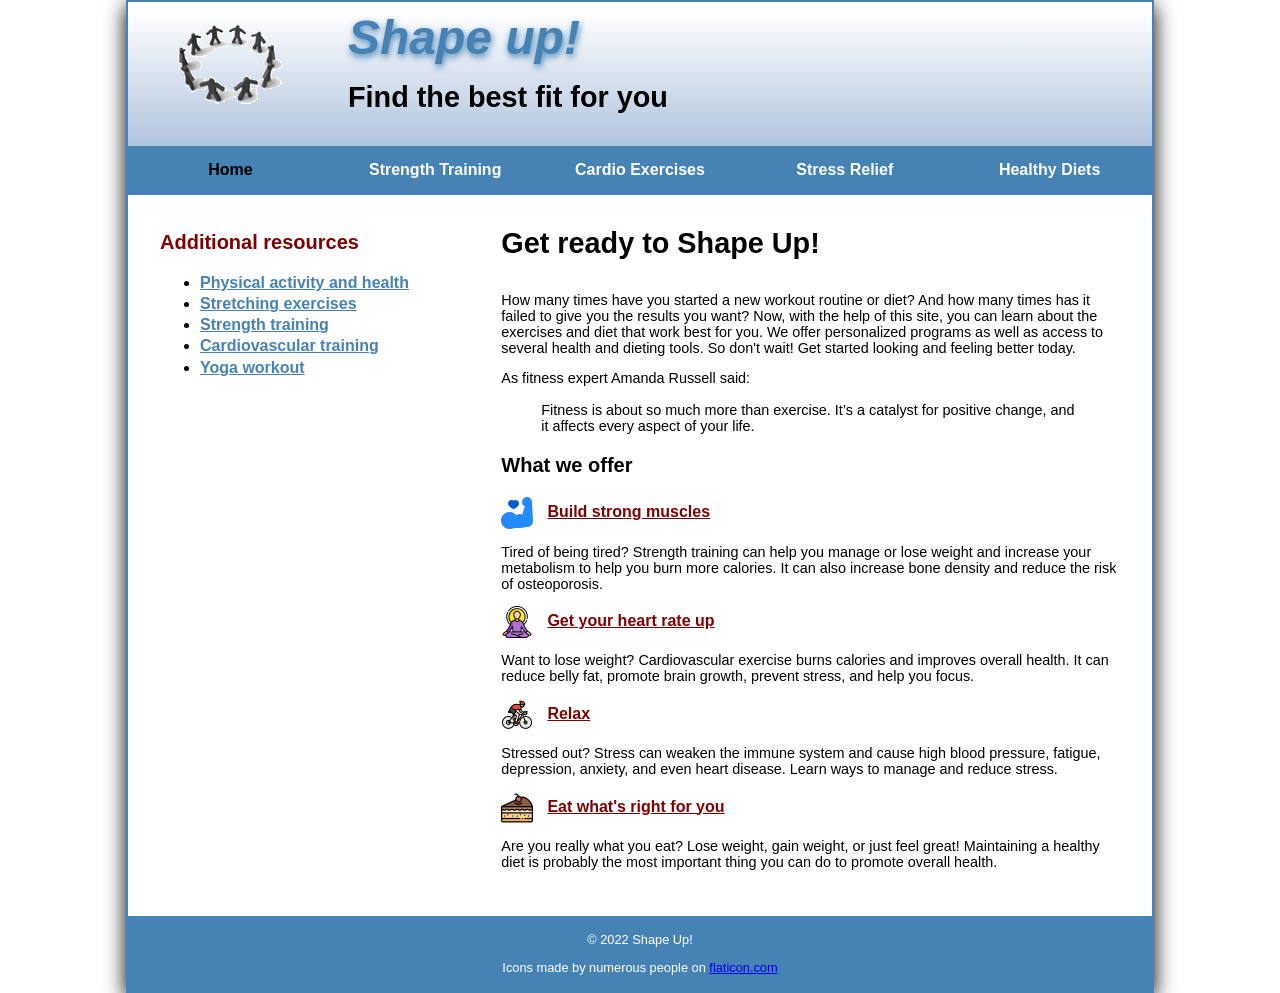
<file: index.html>
<!DOCTYPE html>

<html lang="en">
<head>
	<meta charset="utf-8" />
  <meta name="viewport" content="width=device-width, initial-scale=1">
	<title></title>
  <link href="images/favicon.ico" rel="icon" type="image/x-icon">
  <link href="styles/main_rwd.css" rel="stylesheet">
</head>

<body>
  <div class="hero">
    <img alt="shape up logo" src="images/shape_up_logo.webp">
    <div>
      <h1>Shape up!</h1>
      <h2>Find the best fit for you</h2>
    </div>
  </div>
  <div class="nav">
    <ul>
      <li><a class="active" href="index.html">Home</a></li>
      <li><a href="strength/index.html">Strength Training</a></li>
      <li><a href="cardio/index.html">Cardio Exercises</a></li>
      <li>
        <a href="stress/index.html">Stress Relief</a>
        <ul>
          <li><a href="stress/index.html">What is Stress?</a></li>
          <li><a href="stress/tips.html">5 Helpful Tips</a></li>
          <li><a href="stress/meditate.html">Meditation</a></li>
          <li><a href="stress/vipassana.html">Vipassana</a></li>
        </ul>
      </li>
      <li>
        <a href="diet/index.html">Healthy Diets</a>
        <ul>
          <li><a href="diet/index.html">Why a Healthy Diet?</a></li>
          <li><a href="diet/meals.html">Plan Your Meals</a></li>
          <li><a href="diet/calories.html">Count Your Calories</a></li>
          <li><a href="diet/bmi.html">Calculate Your BMI</a></li>
        </ul>
      </li>
    </ul>
  </div>
  <div class="grid-container">
    <main>
      <div class="main_content">
        <h2>Get ready to Shape Up!</h2>
        <p>
          How many times have you started a new workout routine or diet? And how many times has it failed to give you the results you want? Now, with the help of this site, you can learn about the exercises and diet that work best for you. We offer personalized programs as well as access to several health and dieting tools. So don't wait! Get started looking and feeling better today.
        </p>
        <p>As fitness expert Amanda Russell said:</p>
        <blockquote>
          <p>Fitness is about so much more than exercise. It’s a catalyst for positive change, and it affects every aspect of your life.</p>
        </blockquote>
        <h3>What we offer</h3>
        <div class="icon-row-span">
          <img src="images/strong.png" alt="Muscle icon">
          <a href="strength/index.html">Build strong muscles</a>
        </div>
        <p>
          Tired of being tired? Strength training can help you manage or lose weight and increase your metabolism to help you burn more calories. It can also increase bone density and reduce the risk of osteoporosis.
        </p>
        <div class="icon-row-span">
          <img src="images/meditation.png" alt="Meditation icon">
          <a href="cardio/index.html">Get your heart rate up</a>
        </div>
        <p>Want to lose weight? Cardiovascular exercise burns calories and improves overall health. It can reduce belly fat, promote brain growth, prevent stress, and help you focus.</p>
        <div class="icon-row-span">
          <img src="images/cycling.png" alt="Cycling icon">
          <a href="stress/index.html">Relax</a>
        </div>
        <p>Stressed out? Stress can weaken the immune system and cause high blood pressure, fatigue, depression, anxiety, and even heart disease. Learn ways to manage and reduce stress.</p>
        <div class="icon-row-span">
          <img src="images/cake.png" alt="Cake icon">
          <a href="diet/index.html">Eat what's right for you</a>
        </div>
        <p>Are you really what you eat? Lose weight, gain weight, or just feel great! Maintaining a healthy diet is probably the most important thing you can do to promote overall health.</p>
      </div>
    </main>
    <aside>
      <h3>Additional resources</h3>
      <ul>
        <li><a href="#">Physical activity and health</a></li>
        <li><a href="#">Stretching exercises</a></li>
        <li><a href="#">Strength training</a></li>
        <li><a href="#">Cardiovascular training</a></li>
        <li><a href="#">Yoga workout</a></li>
      </ul>
    </aside>
    <footer>
      <p>&copy; 2022 Shape Up!</p>
      <p>Icons made by numerous people on <a href="https://flaticon.com">flaticon.com</a></p>
    </footer>
  </div>
</body>
</html>
</file>
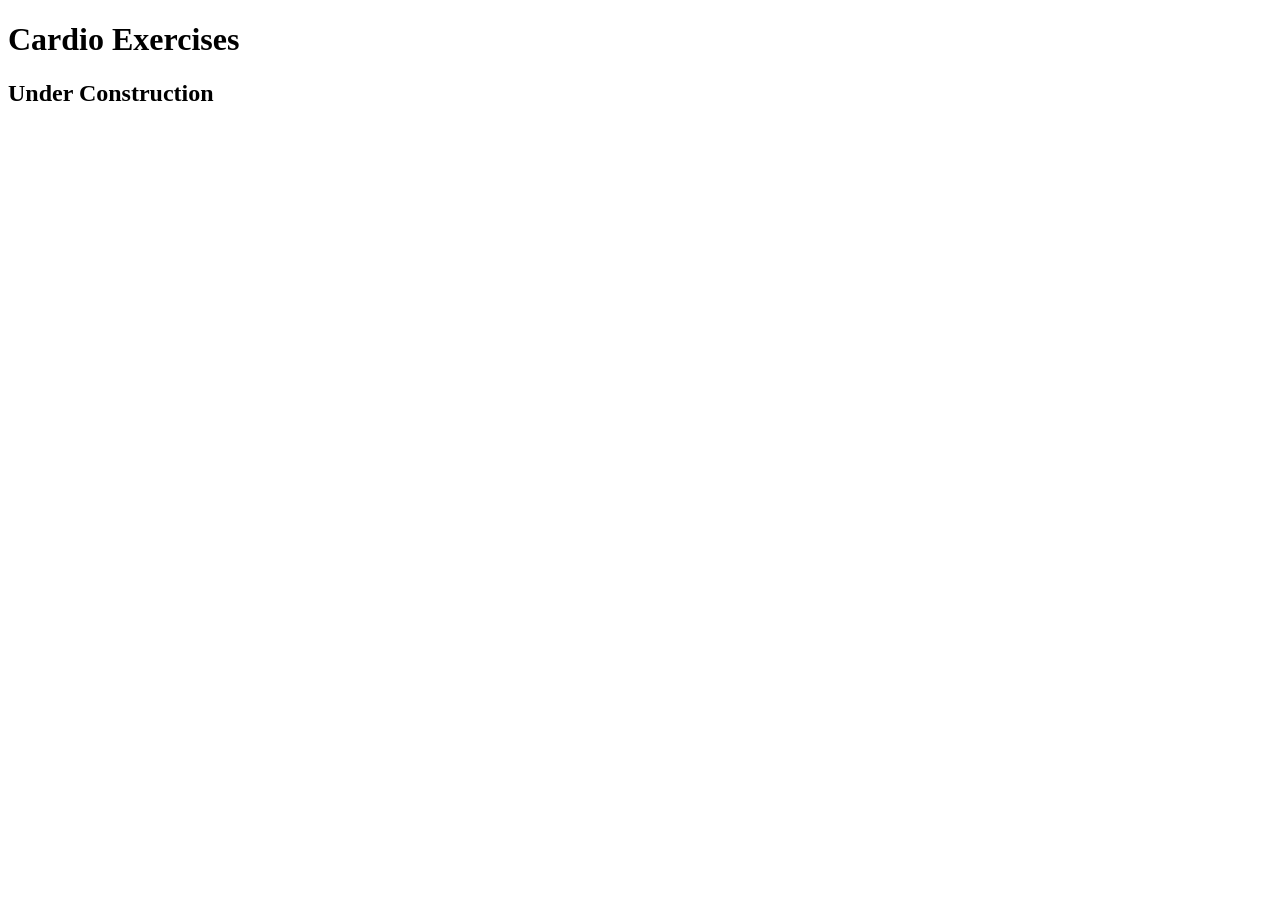
<file: cardio/index.html>
<!DOCTYPE html>

<html lang="en">
<head>
	<meta charset="utf-8">
	<title>Shape Up! | Cardio Exercises</title>
</head>

<body>
	<main>
	    <h1>Cardio Exercises</h1>
		<h2>Under Construction</h2>
	</main>
</body>
</html>
</file>
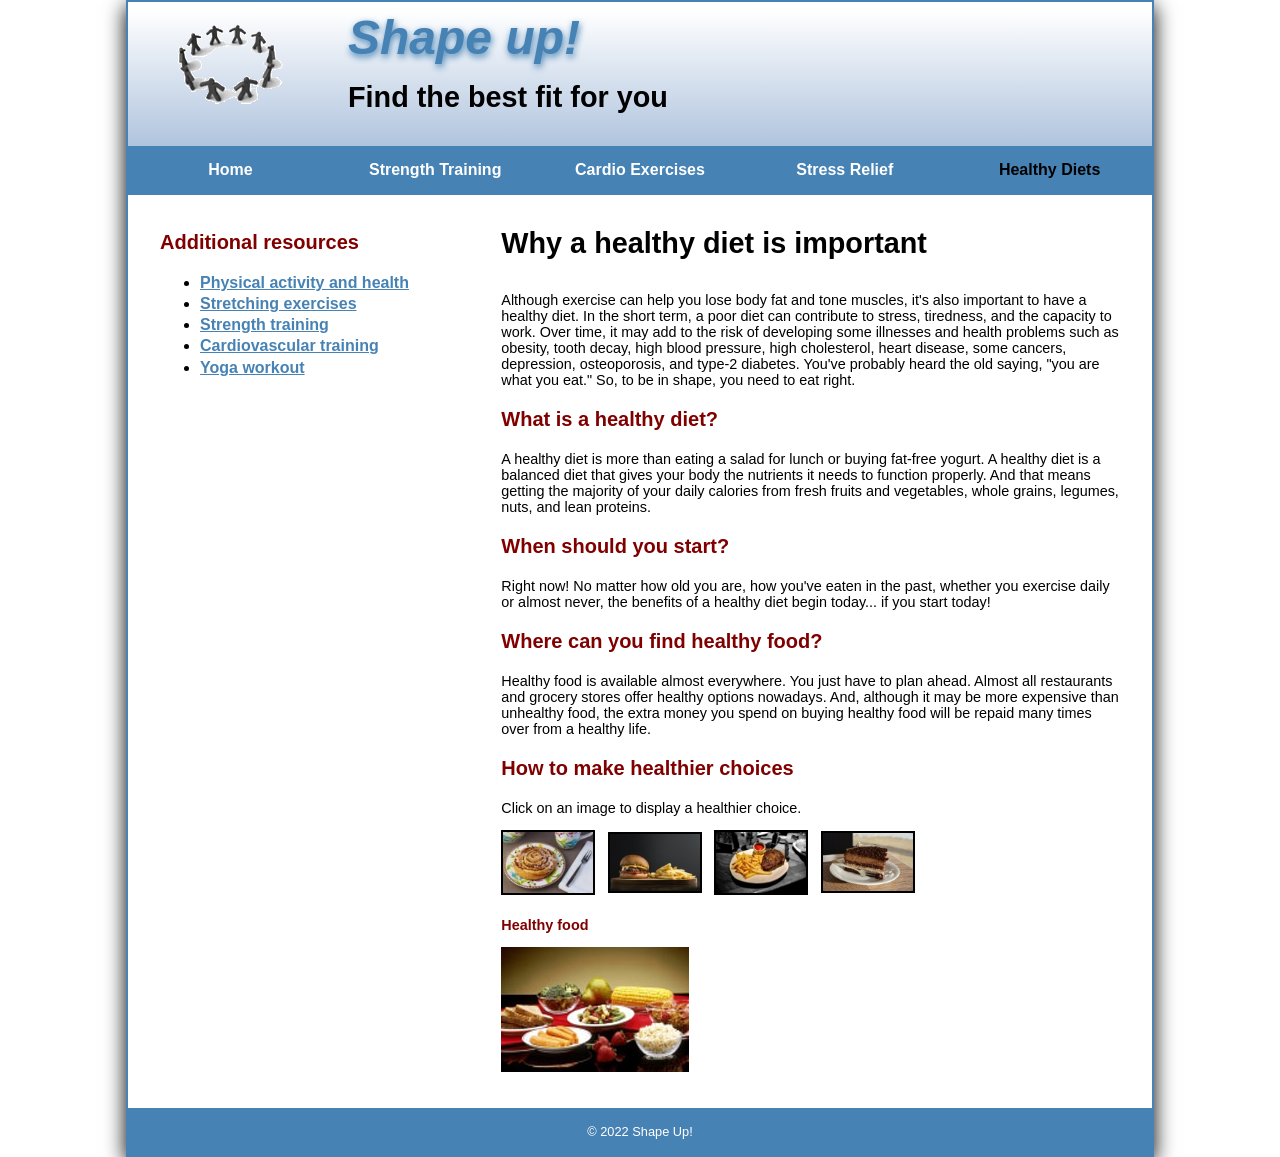
<file: diet/index.html>
<!DOCTYPE html>

<html lang="en">
<head>
	<meta charset="utf-8">
  <meta name="viewport" content="width=device-width, initial-scale=1">
  <link href="../images/favicon.ico" rel="icon" type="image/x-icon">
  <link href="../styles/diet.css" rel="stylesheet">
  <script src="../js/image_swap.js" defer></script>
  <title>Shape Up! | Healthy Diet</title>
</head>

<body>
  <div class="hero">
    <img alt="shape up logo" src="../images/shape_up_logo.webp">
    <div>
      <h1>Shape up!</h1>
      <h2>Find the best fit for you</h2>
    </div>
  </div>
  <div class="nav">
    <ul>
      <li><a href="../index.html">Home</a></li>
      <li><a href="../strength/index.html">Strength Training</a></li>
      <li><a href="../cardio/index.html">Cardio Exercises</a></li>
      <li>
        <a href="../stress/index.html">Stress Relief</a>
        <ul>
          <li><a href="../stress/index.html">What is Stress?</a></li>
          <li><a href="../stress/tips.html">5 Helpful Tips</a></li>
          <li><a href="../stress/meditate.html">Meditation</a></li>
          <li><a href="../stress/vipassana.html">Vipassana</a></li>
        </ul>
      </li>
      <li>
        <a class="active" href="index.html">Healthy Diets</a>
        <ul>
          <li><a class="active" href="index.html">Why a Healthy Diet?</a></li>
          <li><a href="meals.html">Plan Your Meals</a></li>
          <li><a href="calories.html">Count Your Calories</a></li>
          <li><a href="bmi.html">Calculate Your BMI</a></li>
        </ul>
      </li>
    </ul>
  </div>
  <div class="grid-container">
    <main>
      <div class="main_content">
        <h2>Why a healthy diet is important</h2>
        <p>
          Although exercise can help you lose body fat and tone muscles, it's also important to have a healthy diet. In the short term, a poor diet can contribute to stress, tiredness, and the capacity to work. Over time, it may add to the risk of developing some illnesses and health problems such as obesity, tooth decay, high blood pressure, high cholesterol, heart disease, some cancers, depression, osteoporosis, and type-2 diabetes. You've probably heard the old saying, "you are what you eat." So, to be in shape, you need to eat right.
        </p>
        <h3 class="maroon">What is a healthy diet?</h3>
        <p>
          A healthy diet is more than eating a salad for lunch or buying fat-free yogurt. A healthy diet is a balanced diet that gives your body the nutrients it needs to function properly. And that means getting the majority of your daily calories from fresh fruits and vegetables, whole grains, legumes, nuts, and lean proteins.
        </p>
        <h3 class="maroon">When should you start?</h3>
        <p>
          Right now! No matter how old you are, how you've eaten in the past, whether you exercise daily or almost never, the benefits of a healthy diet begin today... if you start today!
        </p>
        <h3 class="maroon">Where can you find healthy food?</h3>
        <p>
          Healthy food is available almost everywhere. You just have to plan ahead. Almost all restaurants and grocery stores offer healthy options nowadays. And, although it may be more expensive than unhealthy food, the extra money you spend on buying healthy food will be repaid many times over from a healthy life.
        </p>
        <h3 class="maroon">How to make healthier choices</h3>
        <p>Click on an image to display a healthier choice.</p>
        <div id="image_list">
          <a id="image0" href="../images/food/breakfast_good.jpg" title="A healthy breakfast"><img src="../images/food/breakfast_bad.jpg" alt="Breakfast to avoid"></a>
          <a id="image1" href="../images/food/lunch_good.jpg" title="A healthy lunch"><img src="../images/food/lunch_bad.jpg" alt="Lunch to avoid"></a>
          <a id="image2" href="../images/food/dinner_good.jpg" title="A healthy dinner"><img src="../images/food/dinner_bad.jpg" alt="Dinner to avoid"></a>
          <a id="image3" href="../images/food/desert_good.jpg" title="A healthy desert"><img src="../images/food/desert_bad.jpg" alt="Desert to avoid"></a>
        </div>
        <p id="caption">Healthy food</p>
        <img id="image_main" src="../images/food/healthy_food.jpg" alt="Healthy food">
      </div>
    </main>
    <aside>
      <h3>Additional resources</h3>
      <ul>
        <li><a href="#">Physical activity and health</a></li>
        <li><a href="#">Stretching exercises</a></li>
        <li><a href="#">Strength training</a></li>
        <li><a href="#">Cardiovascular training</a></li>
        <li><a href="#">Yoga workout</a></li>
      </ul>
    </aside>
    <footer>
      <p>&copy; 2022 Shape Up!</p>
    </footer>
  </div>
</body>
</html>
</file>
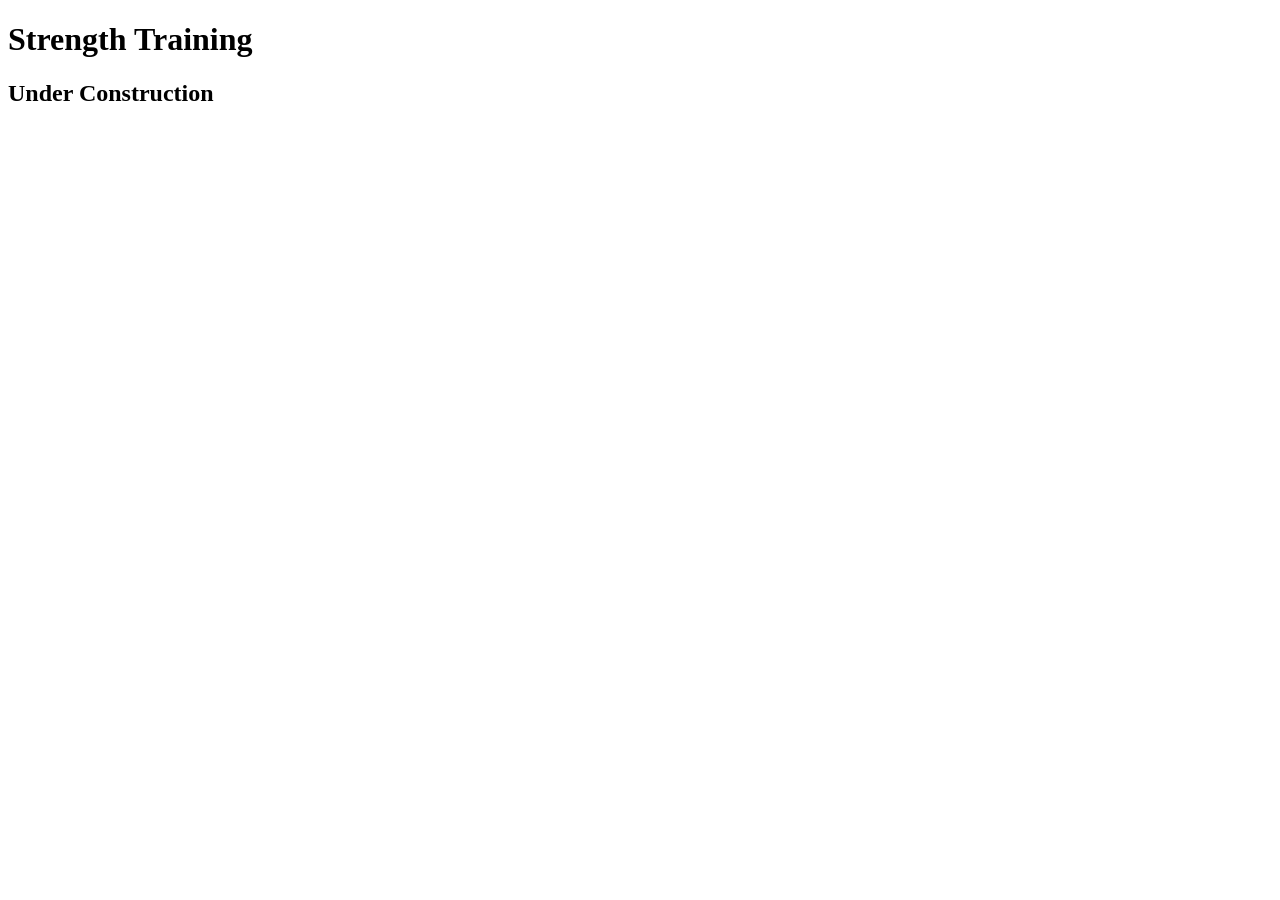
<file: strength/index.html>
<!DOCTYPE html>

<html lang="en">
<head>
	<meta charset="utf-8">
	<title>Shape Up! | Strength Training</title>
</head>

<body>
	<main>
	    <h1>Strength Training</h1>
		<h2>Under Construction</h2>
	</main>
</body>
</html>
</file>
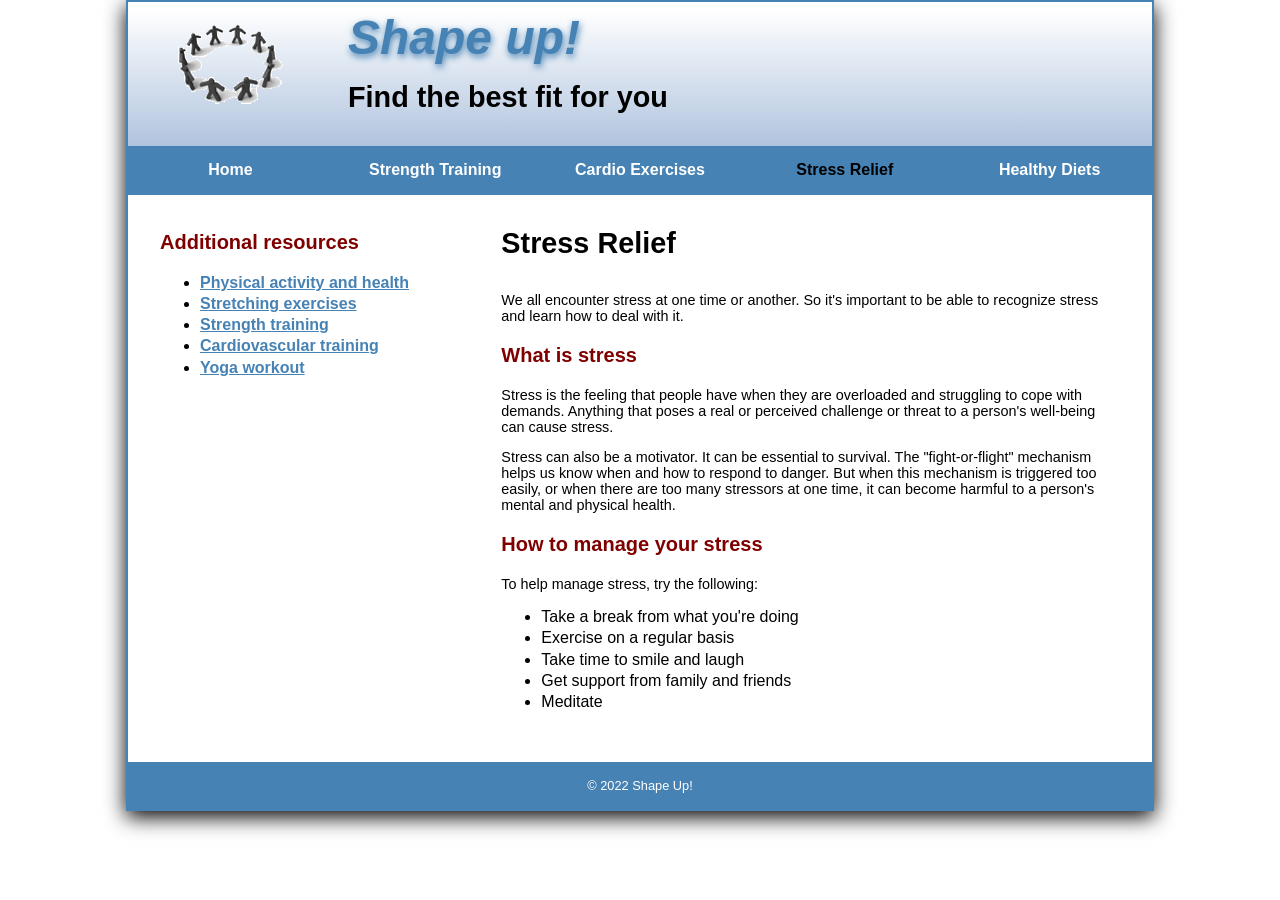
<file: stress/index.html>
<!DOCTYPE html>

<html lang="en">
<head>
	<meta charset="utf-8">
  <meta name="viewport" content="width=device-width, initial-scale=1">
  <link href="../images/favicon.ico" rel="icon" type="image/x-icon">
  <link href="../styles/stress.css" rel="stylesheet">
  <title>Shape Up! | Stress</title>
</head>

<body>
  <div class="hero">
    <img alt="shape up logo" src="../images/shape_up_logo.webp">
    <div>
      <h1>Shape up!</h1>
      <h2>Find the best fit for you</h2>
    </div>
  </div>
  <div class="nav">
    <ul>
      <li><a href="../index.html">Home</a></li>
      <li><a href="../strength/index.html">Strength Training</a></li>
      <li><a href="../cardio/index.html">Cardio Exercises</a></li>
      <li>
        <a class="active" href="index.html">Stress Relief</a>
        <ul>
          <li><a class="active" href="index.html">What is Stress?</a></li>
          <li><a href="tips.html">5 Helpful Tips</a></li>
          <li><a href="meditate.html">Meditation</a></li>
          <li><a href="vipassana.html">Vipassana</a></li>
        </ul>
      </li>
      <li>
        <a href="../diet/index.html">Healthy Diets</a>
        <ul>
          <li><a href="../diet/index.html">Why a Healthy Diet?</a></li>
          <li><a href="../diet/meals.html">Plan Your Meals</a></li>
          <li><a href="../diet/calories.html">Count Your Calories</a></li>
          <li><a href="../diet/bmi.html">Calculate Your BMI</a></li>
        </ul>
      </li>
    </ul>
  </div>
  <div class="grid-container">
    <main>
      <div class="main_content">
        <h2>Stress Relief</h2>
        <p>
          We all encounter stress at one time or another. So it's important to be able to recognize stress and learn how to deal with it.
        </p>
        <h3 class="maroon">What is stress</h3>
        <p>
          Stress is the feeling that people have when they are overloaded and struggling to cope with demands. Anything that poses a real or perceived challenge or threat to a person's well-being can cause stress.
        </p>
        <p>
          Stress can also be a motivator. It can be essential to survival. The &quot;fight-or-flight&quot; mechanism helps us know when and how to respond to danger. But when this mechanism is triggered too easily, or when there are too many stressors at one time, it can become harmful to a person's mental and physical health.
        </p>
        <h3 class="maroon">How to manage your stress</h3>
        <p>To help manage stress, try the following:</p>
        <ul>
          <li>Take a break from what you're doing</li>
          <li>Exercise on a regular basis</li>
          <li>Take time to smile and laugh</li>
          <li>Get support from family and friends</li>
          <li>Meditate</li>
        </ul>
      </div>
    </main>
    <aside>
      <h3>Additional resources</h3>
      <ul>
        <li><a href="#">Physical activity and health</a></li>
        <li><a href="#">Stretching exercises</a></li>
        <li><a href="#">Strength training</a></li>
        <li><a href="#">Cardiovascular training</a></li>
        <li><a href="#">Yoga workout</a></li>
      </ul>
    </aside>
    <footer>
      <p>&copy; 2022 Shape Up!</p>
    </footer>
  </div>
</body>
</html>
</file>
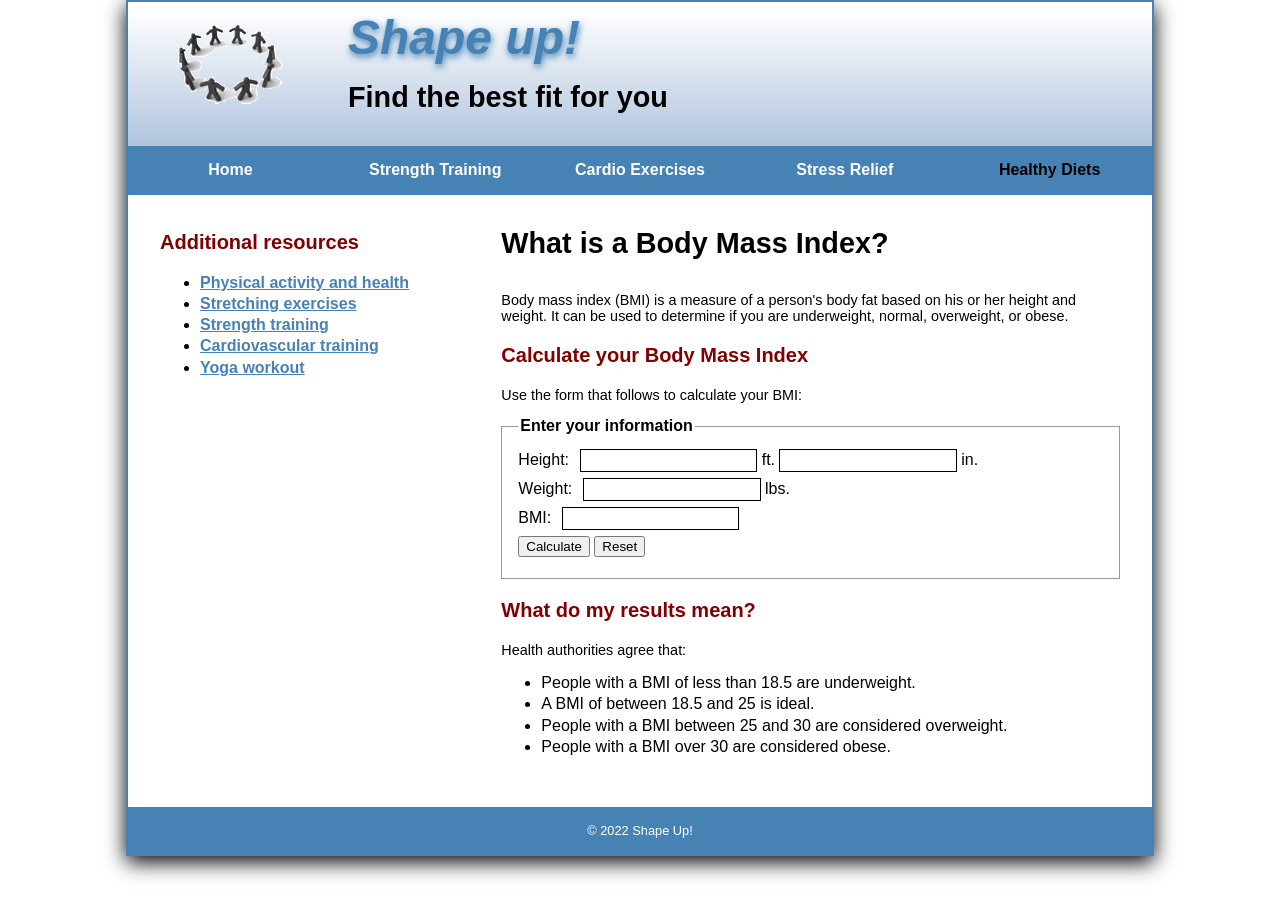
<file: diet/bmi.html>
<!DOCTYPE html>

<html lang="en">
<head>
	<meta charset="utf-8">
  <meta name="viewport" content="width=device-width, initial-scale=1">
  <link href="../images/favicon.ico" rel="icon" type="image/x-icon">
  <link href="../styles/diet.css" rel="stylesheet">
  <script src="../js/bmi.js" defer></script>
  <title>Shape Up! | BMI</title>
</head>

<body>
  <div class="hero">
    <img alt="shape up logo" src="../images/shape_up_logo.webp">
    <div>
      <h1>Shape up!</h1>
      <h2>Find the best fit for you</h2>
    </div>
  </div>
  <div class="nav">
    <ul>
      <li><a href="../index.html">Home</a></li>
      <li><a href="../strength/index.html">Strength Training</a></li>
      <li><a href="../cardio/index.html">Cardio Exercises</a></li>
      <li>
        <a href="../stress/index.html">Stress Relief</a>
        <ul>
          <li><a href="../stress/index.html">What is Stress?</a></li>
          <li><a href="../stress/tips.html">5 Helpful Tips</a></li>
          <li><a href="../stress/meditate.html">Meditation</a></li>
          <li><a href="../stress/vipassana.html">Vipassana</a></li>
        </ul>
      </li>
      <li>
        <a class="active" href="index.html">Healthy Diets</a>
        <ul>
          <li><a href="index.html">Why a Healthy Diet?</a></li>
          <li><a href="meals.html">Plan Your Meals</a></li>
          <li><a href="calories.html">Count Your Calories</a></li>
          <li><a class="active" href="bmi.html">Calculate Your BMI</a></li>
        </ul>
      </li>
    </ul>
  </div>
  <div class="grid-container">
    <main>
      <div class="main_content">
        <h2>What is a Body Mass Index?</h2>
        <p>
          Body mass index (BMI) is a measure of a person's body fat based on his or her height and weight. It can be used to determine if you are underweight, normal, overweight, or obese.
        </p>
        <h3 class="maroon">Calculate your Body Mass Index</h3>
        <p>Use the form that follows to calculate your BMI:</p>
        <form>
          <fieldset>
            <legend>Enter your information</legend>
            <div>
              <label for="feet">Height:</label>
              <input type="text" id="feet" name="feet"> ft.
              <input type="text" id="inch" name="inch"> in.
            </div>
            <div>
              <label for="weight">Weight:</label>
              <input type="text" id="weight" name="weight"> lbs.
            </div>
            <div>
              <label for="bmi_result">BMI:</label>
              <input type="text" id="bmi_result" name="bmi_result" readonly>
            </div>
            <div>
              <input type="button" id="calculate" value="Calculate">
              <input type="reset" value="Reset">
            </div>
          </fieldset>
        </form>
        <h3 class="maroon">What do my results mean?</h3>
        <p>Health authorities agree that:</p>
        <ul>
          <li>People with a BMI of less than 18.5 are underweight.</li>
          <li>A BMI of between 18.5 and 25 is ideal.</li>
          <li>People with a BMI between 25 and 30 are considered overweight.</li>
          <li>People with a BMI over 30 are considered obese.</li>
        </ul>
      </div>
    </main>
    <aside>
      <h3>Additional resources</h3>
      <ul>
        <li><a href="#">Physical activity and health</a></li>
        <li><a href="#">Stretching exercises</a></li>
        <li><a href="#">Strength training</a></li>
        <li><a href="#">Cardiovascular training</a></li>
        <li><a href="#">Yoga workout</a></li>
      </ul>
    </aside>
    <footer>
      <p>&copy; 2022 Shape Up!</p>
    </footer>
  </div>
</body>
</html>
</file>
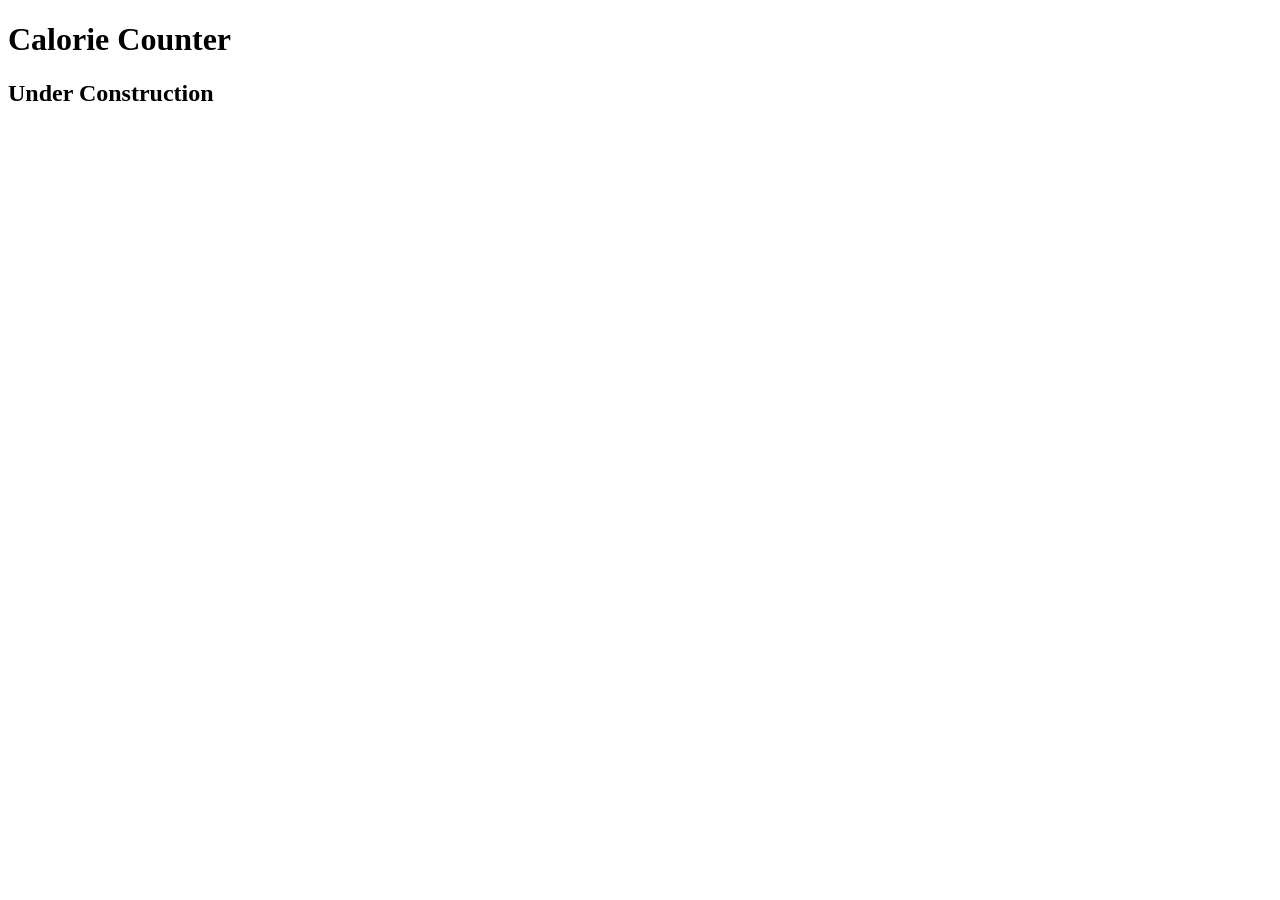
<file: diet/calories.html>
<!DOCTYPE html>

<html lang="en">
<head>
	<meta charset="utf-8">
	<title>Shape Up! | Calorie Counter</title>
</head>

<body>
	<main>
	    <h1>Calorie Counter</h1>
		<h2>Under Construction</h2>	      
    </main>
</body>
</html>
</file>
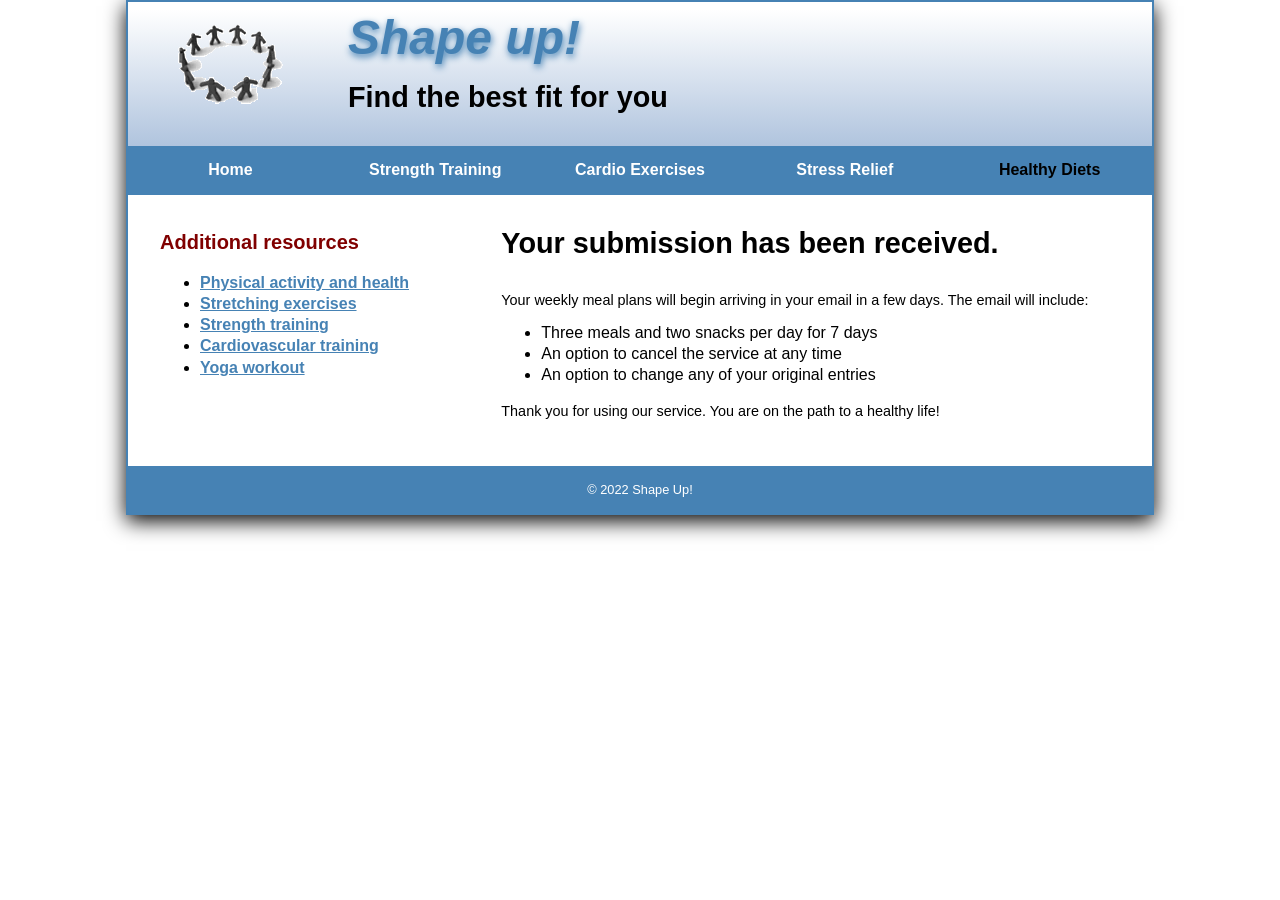
<file: diet/meal_request.html>
<!DOCTYPE html>

<html lang="en">
<head>
	<meta charset="utf-8">
  <meta name="viewport" content="width=device-width, initial-scale=1">
  <link href="../images/favicon.ico" rel="icon" type="image/x-icon">
  <link href="../styles/diet.css" rel="stylesheet">
  <title>Shape Up! | Healthy Diet</title>
</head>

<body>
  <div class="hero">
    <img alt="shape up logo" src="../images/shape_up_logo.webp">
    <div>
      <h1>Shape up!</h1>
      <h2>Find the best fit for you</h2>
    </div>
  </div>
  <div class="nav">
    <ul>
      <li><a href="../index.html">Home</a></li>
      <li><a href="../strength/index.html">Strength Training</a></li>
      <li><a href="../cardio/index.html">Cardio Exercises</a></li>
      <li>
        <a href="../stress/index.html">Stress Relief</a>
        <ul>
          <li><a href="../stress/index.html">What is Stress?</a></li>
          <li><a href="../stress/tips.html">5 Helpful Tips</a></li>
          <li><a href="../stress/meditate.html">Meditation</a></li>
          <li><a href="../stress/vipassana.html">Vipassana</a></li>
        </ul>
      </li>
      <li>
        <a class="active" href="index.html">Healthy Diets</a>
        <ul>
          <li><a href="index.html">Why a Healthy Diet?</a></li>
          <li><a href="meals.html">Plan Your Meals</a></li>
          <li><a href="calories.html">Count Your Calories</a></li>
          <li><a href="bmi.html">Calculate Your BMI</a></li>
        </ul>
      </li>
    </ul>
  </div>
  <div class="grid-container">
    <main>
      <div class="main_content">
        <h2>Your submission has been received.</h2>
        <p>
          Your weekly meal plans will begin arriving in your email in a few days. The email will include:
        </p>
        <ul>
          <li>Three meals and two snacks per day for 7 days</li>
          <li>An option to cancel the service at any time</li>
          <li>An option to change any of your original entries</li>
        </ul>
        <p>Thank you for using our service. You are on the path to a healthy life!</p>
      </div>
    </main>
    <aside>
      <h3>Additional resources</h3>
      <ul>
        <li><a href="#">Physical activity and health</a></li>
        <li><a href="#">Stretching exercises</a></li>
        <li><a href="#">Strength training</a></li>
        <li><a href="#">Cardiovascular training</a></li>
        <li><a href="#">Yoga workout</a></li>
      </ul>
    </aside>
    <footer>
      <p>&copy; 2022 Shape Up!</p>
    </footer>
  </div>
</body>
</html>
</file>
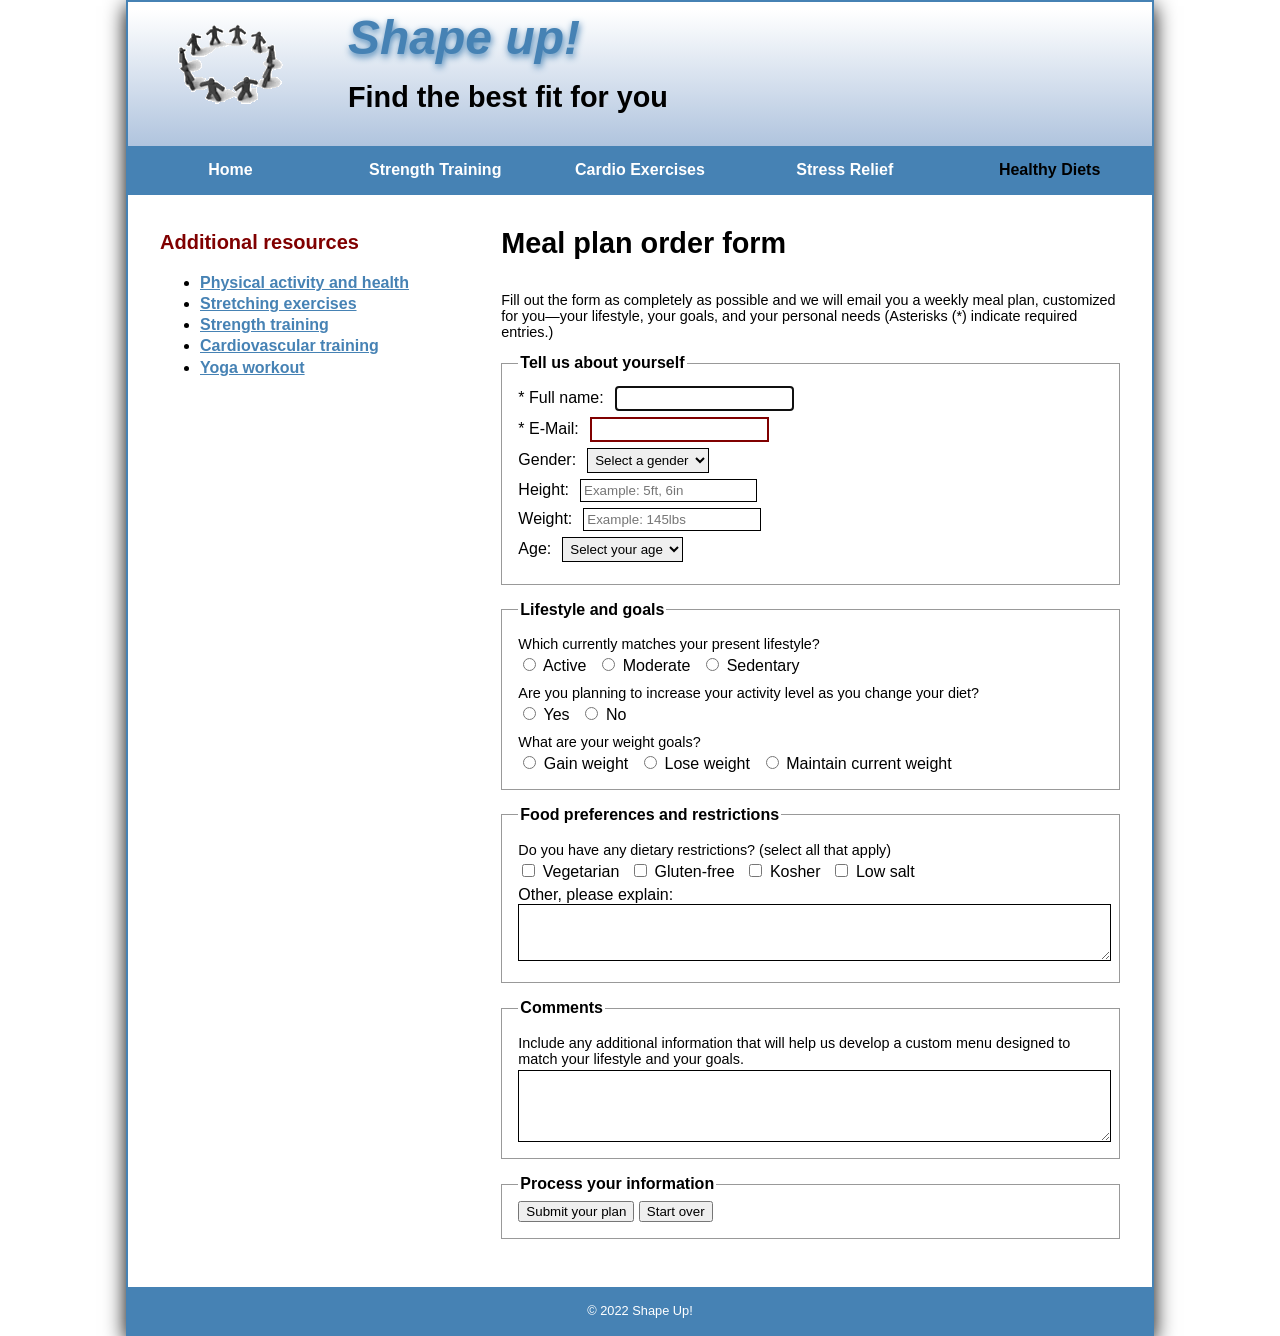
<file: diet/meals.html>
<!DOCTYPE html>

<html lang="en">
<head>
	<meta charset="utf-8">
  <meta name="viewport" content="width=device-width, initial-scale=1">
  <link href="../images/favicon.ico" rel="icon" type="image/x-icon">
  <link href="../styles/diet.css" rel="stylesheet">
  <title>Shape Up! | Meal Plan</title>
</head>

<body>
  <div class="hero">
    <img alt="shape up logo" src="../images/shape_up_logo.webp">
    <div>
      <h1>Shape up!</h1>
      <h2>Find the best fit for you</h2>
    </div>
  </div>
  <div class="nav">
    <ul>
      <li><a href="../index.html">Home</a></li>
      <li><a href="../strength/index.html">Strength Training</a></li>
      <li><a href="../cardio/index.html">Cardio Exercises</a></li>
      <li>
        <a href="../stress/index.html">Stress Relief</a>
        <ul>
          <li><a href="../stress/index.html">What is Stress?</a></li>
          <li><a href="../stress/tips.html">5 Helpful Tips</a></li>
          <li><a href="../stress/meditate.html">Meditation</a></li>
          <li><a href="../stress/vipassana.html">Vipassana</a></li>
        </ul>
      </li>
      <li>
        <a class="active" href="index.html">Healthy Diets</a>
        <ul>
          <li><a href="index.html">Why a Healthy Diet?</a></li>
          <li><a class="active" href="meals.html">Plan Your Meals</a></li>
          <li><a href="calories.html">Count Your Calories</a></li>
          <li><a href="bmi.html">Calculate Your BMI</a></li>
        </ul>
      </li>
    </ul>
  </div>
  <div class="grid-container">
    <main>
      <div class="main_content">
        <h2>Meal plan order form</h2>
        <p>
          Fill out the form as completely as possible and we will email you a weekly meal plan, customized for you&mdash;your lifestyle, your goals, and your personal needs (Asterisks (*) indicate required entries.)
        </p>
        <form action="meal_request.html">
          <fieldset>
            <legend>Tell us about yourself</legend>
            <div>
              <label for="full_name">* Full name:</label>
              <input type="text" id="full_name" name="full_name" required autofocus>
            </div>
            <div>
              <label for="email">* E-Mail:</label>
              <input type="text" id="email" name="email" required>
            </div>
            <div>
              <label for="gender">Gender:</label>
              <select id="gender" name="gender">
                <option>Select a gender</option>
                <option>Female</option>
                <option>Male</option>
                <option>Other</option>
              </select>
            </div>
            <div>
              <label for="height">Height:</label>
              <input type="text" id="height" name="height" placeholder="Example: 5ft, 6in">
            </div>
            <div>
              <label for="weight">Weight:</label>
              <input type="text" id="weight" name="weight" placeholder="Example: 145lbs">
            </div>
            <div>
              <label for="age">Age:</label>
              <select id="age" name="age">
                <option>Select your age</option>
                <option>Under 18</option>
                <option>18 - 29</option>
                <option>30 - 44</option>
                <option>45 - 59</option>
                <option>60 or over</option>
              </select>
            </div>
          </fieldset>

          <fieldset>
            <legend>Lifestyle and goals</legend>
            <p>Which currently matches your present lifestyle?</p>
            <label><input type="radio" name="lifestyle" value="active"> Active</label>
            <label><input type="radio" name="lifestyle" value="moderate"> Moderate</label>
            <label><input type="radio" name="lifestyle" value="sedentary"> Sedentary</label>

            <p>Are you planning to increase your activity level as you change your diet?</p>
            <label><input type="radio" name="increase_activity" value="yes"> Yes</label>
            <label><input type="radio" name="increase_activity" value="no"> No</label>

            <p>What are your weight goals?</p>
            <label><input type="radio" name="weight_goals" value="gain"> Gain weight</label>
            <label><input type="radio" name="weight_goals" value="lose"> Lose weight</label>
            <label><input type="radio" name="weight_goals" value="maintain"> Maintain current weight</label>
          </fieldset>

          <fieldset>
            <legend>Food preferences and restrictions</legend>
            <p>Do you have any dietary restrictions? (select all that apply)</p>
            <label><input type="checkbox" name="restrictions" value="vegetarian"> Vegetarian</label>
            <label><input type="checkbox" name="restrictions" value="gluten-free"> Gluten-free</label>
            <label><input type="checkbox" name="restrictions" value="kosher"> Kosher</label>
            <label><input type="checkbox" name="restrictions" value="low-salt"> Low salt</label>
            <div>
              <label for="other">Other, please explain:</label>
              <textarea id="other" name="other" rows="3"></textarea>
            </div>
          </fieldset>

          <fieldset>
            <legend>Comments</legend>
            <p>Include any additional information that will help us develop a custom menu designed to match your lifestyle and your goals.</p>
            <textarea id="comments" name="comments" rows="4"></textarea>
          </fieldset>

          <fieldset>
            <legend>Process your information</legend>
            <input type="submit" value="Submit your plan">
            <input type="reset" value="Start over">
          </fieldset>
        </form>
      </div>
    </main>
    <aside>
      <h3>Additional resources</h3>
      <ul>
        <li><a href="#">Physical activity and health</a></li>
        <li><a href="#">Stretching exercises</a></li>
        <li><a href="#">Strength training</a></li>
        <li><a href="#">Cardiovascular training</a></li>
        <li><a href="#">Yoga workout</a></li>
      </ul>
    </aside>
    <footer>
      <p>&copy; 2022 Shape Up!</p>
    </footer>
  </div>
</body>
</html>
</file>
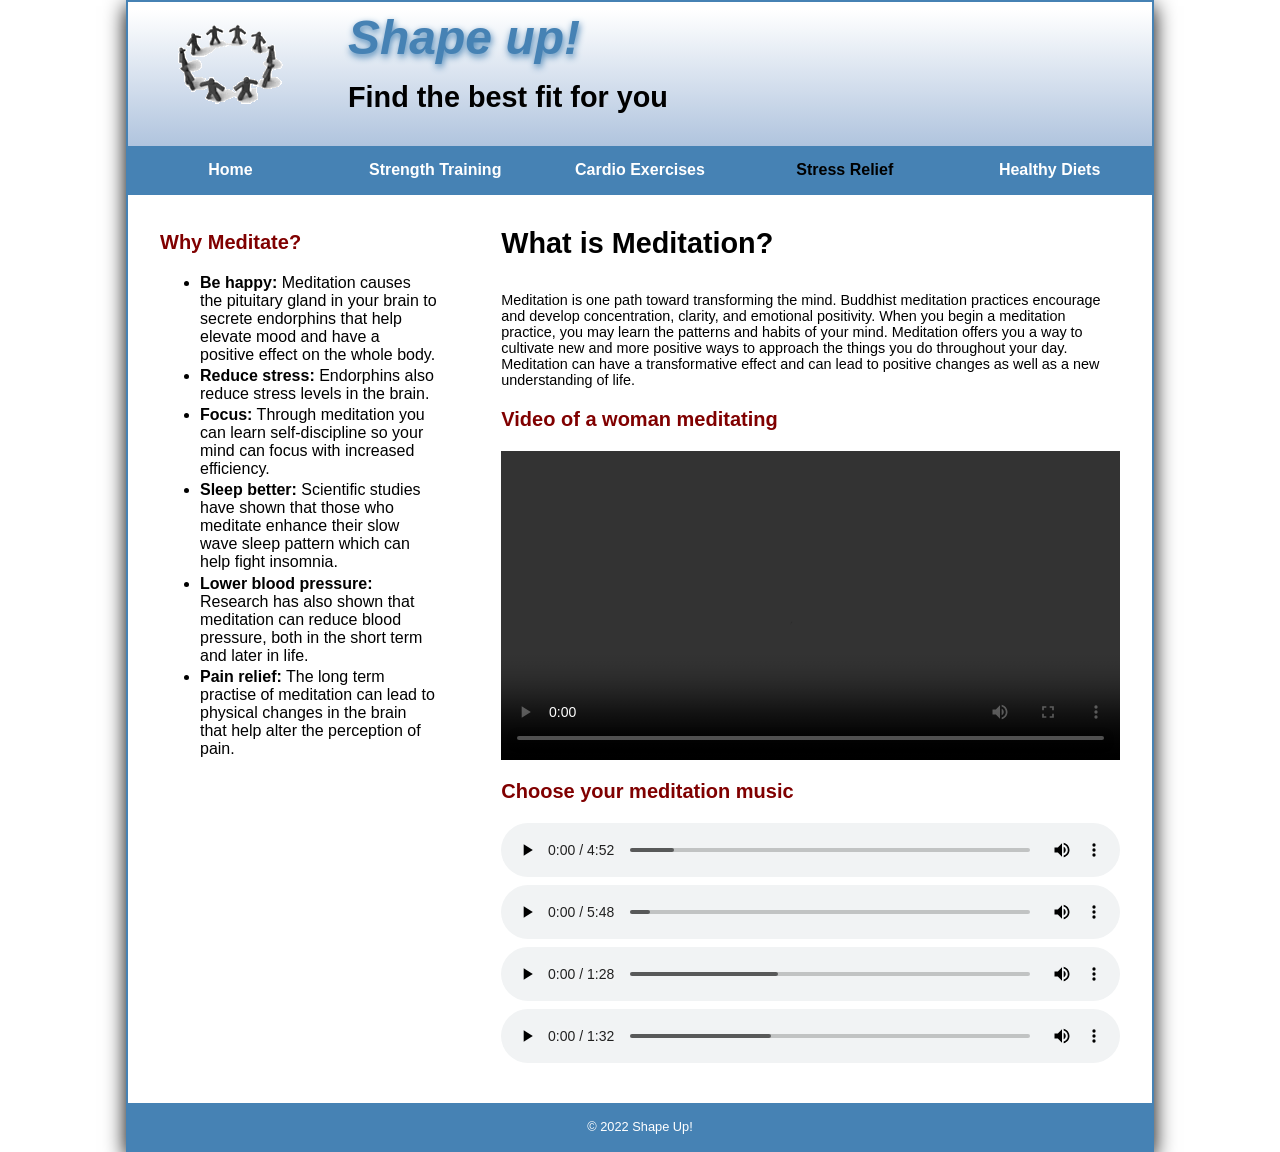
<file: stress/meditate.html>
<!DOCTYPE html>

<html lang="en">
<head>
	<meta charset="utf-8">
  <meta name="viewport" content="width=device-width, initial-scale=1">
  <link href="../images/favicon.ico" rel="icon" type="image/x-icon">
  <link href="../styles/stress.css" rel="stylesheet">
  <title>Shape Up! | Meditation</title>
</head>

<body>
  <div class="hero">
    <img alt="shape up logo" src="../images/shape_up_logo.webp">
    <div>
      <h1>Shape up!</h1>
      <h2>Find the best fit for you</h2>
    </div>
  </div>
  <div class="nav">
    <ul>
      <li><a href="../index.html">Home</a></li>
      <li><a href="../strength/index.html">Strength Training</a></li>
      <li><a href="../cardio/index.html">Cardio Exercises</a></li>
      <li>
        <a class="active" href="index.html">Stress Relief</a>
        <ul>
          <li><a href="index.html">What is Stress?</a></li>
          <li><a href="tips.html">5 Helpful Tips</a></li>
          <li><a class="active" href="meditate.html">Meditation</a></li>
          <li><a href="vipassana.html">Vipassana</a></li>
        </ul>
      </li>
      <li>
        <a href="../diet/index.html">Healthy Diets</a>
        <ul>
          <li><a href="../diet/index.html">Why a Healthy Diet?</a></li>
          <li><a href="../diet/meals.html">Plan Your Meals</a></li>
          <li><a href="../diet/calories.html">Count Your Calories</a></li>
          <li><a href="../diet/bmi.html">Calculate Your BMI</a></li>
        </ul>
      </li>
    </ul>
  </div>
  <div class="grid-container">
    <main>
      <div class="main_content">
        <h2>What is Meditation?</h2>
        <p>
          Meditation is one path toward transforming the mind. Buddhist meditation practices encourage and develop concentration, clarity, and emotional positivity. When you begin a meditation practice, you may learn the patterns and habits of your mind. Meditation offers you a way to cultivate new and more positive ways to approach the things you do throughout your day. Meditation can have a transformative effect and can lead to positive changes as well as a new understanding of life.
        </p>
        <h3 class="maroon">Video of a woman meditating</h3>
        <video controls>
          <source src="../media/meditation.mp4" type="video/mp4">
          Your browser does not support the video tag.
        </video>
        <h3 class="maroon">Choose your meditation music</h3>
        <audio controls loop title="Ambient Grand Piano">
          <source src="../media/ambient_grand_piano.mp3" type="audio/mpeg">
          Your browser does not support the audio element.
        </audio>
        <audio controls loop title="Body and Soul">
          <source src="../media/body_and_soul.mp3" type="audio/mpeg">
          Your browser does not support the audio element.
        </audio>
        <audio controls loop title="Time and Inevitability">
          <source src="../media/time_inevitability.mp3" type="audio/mpeg">
          Your browser does not support the audio element.
        </audio>
        <audio controls loop title="Waves and Tears">
          <source src="../media/waves_and_tears.mp3" type="audio/mpeg">
          Your browser does not support the audio element.
        </audio>
      </div>
    </main>
    <aside>
      <h3>Why Meditate?</h3>
      <ul>
        <li><strong>Be happy:</strong> Meditation causes the pituitary gland in your brain to secrete endorphins that help elevate mood and have a positive effect on the whole body.</li>
        <li><strong>Reduce stress:</strong> Endorphins also reduce stress levels in the brain.</li>
        <li><strong>Focus:</strong> Through meditation you can learn self-discipline so your mind can focus with increased efficiency.</li>
        <li><strong>Sleep better:</strong> Scientific studies have shown that those who meditate enhance their slow wave sleep pattern which can help fight insomnia.</li>
        <li><strong>Lower blood pressure:</strong> Research has also shown that meditation can reduce blood pressure, both in the short term and later in life.</li>
        <li><strong>Pain relief:</strong> The long term practise of meditation can lead to physical changes in the brain that help alter the perception of pain.</li>
      </ul>
    </aside>
    <footer>
      <p>&copy; 2022 Shape Up!</p>
    </footer>
  </div>
</body>
</html>
</file>
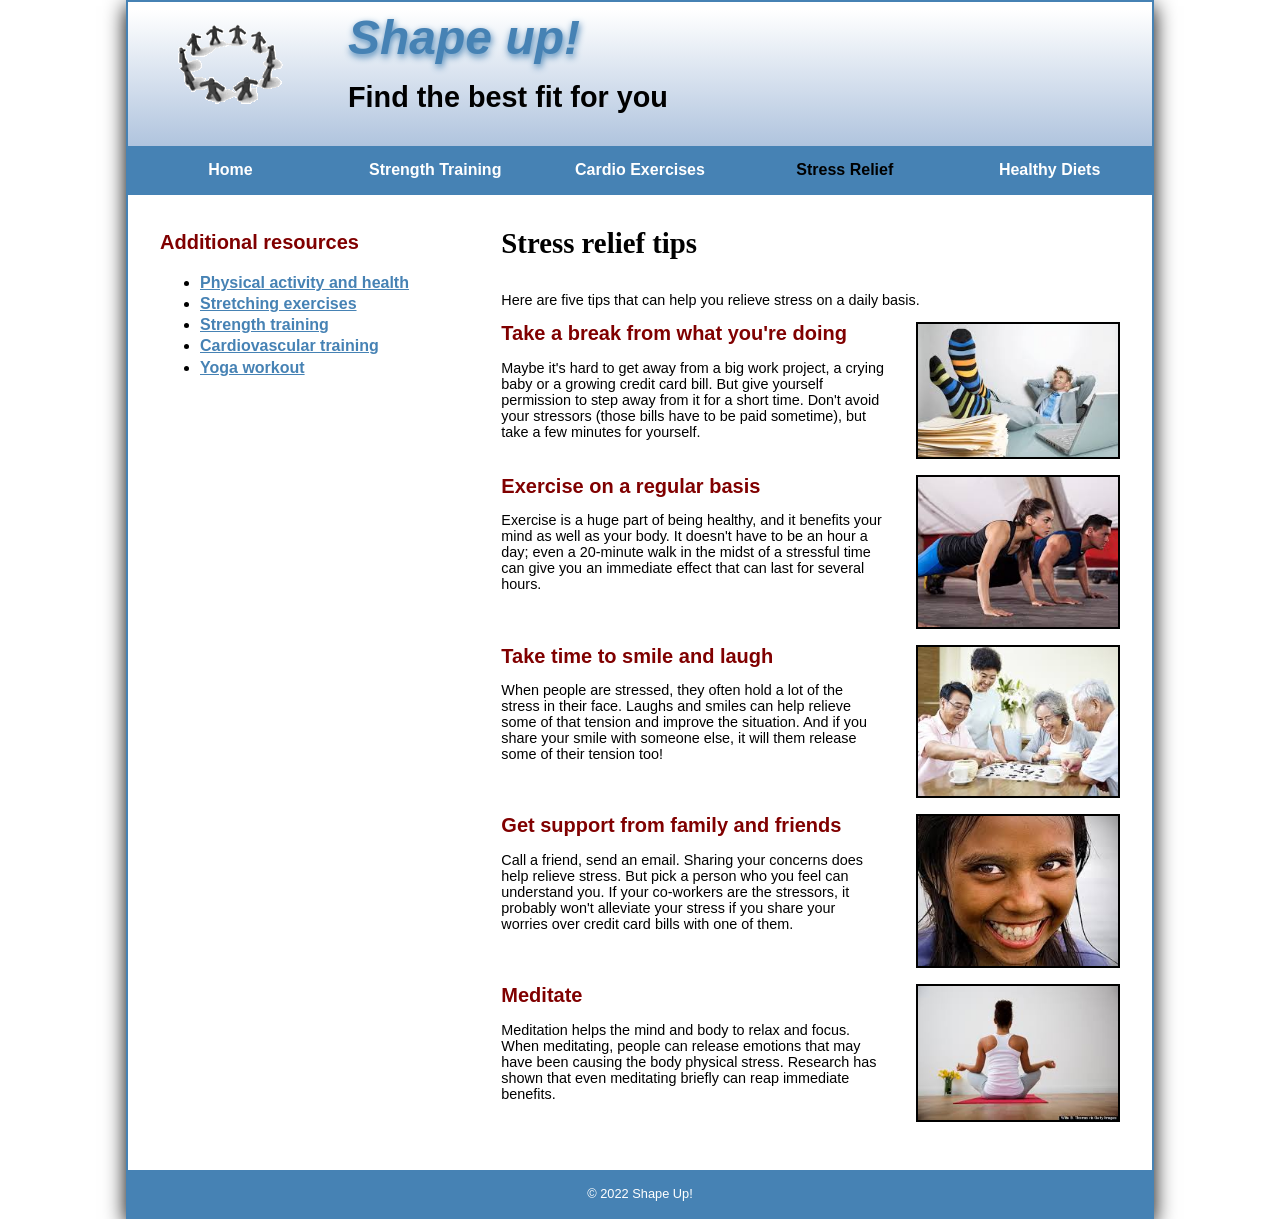
<file: stress/tips.html>
<!DOCTYPE html>

<html lang="en">
<head>
	<meta charset="utf-8">
  <meta name="viewport" content="width=device-width, initial-scale=1">
  <link href="../images/favicon.ico" rel="icon" type="image/x-icon">
  <link href="../styles/stress.css" rel="stylesheet">
	<title>Shape Up! | Stress Relief Tips</title>
</head>

<body>
	<main>
    <div class="hero">
      <img alt="shape up logo" src="../images/shape_up_logo.webp">
      <div>
        <h1>Shape up!</h1>
        <h2>Find the best fit for you</h2>
      </div>
    </div>
    <div class="nav">
      <ul>
        <li><a href="../index.html">Home</a></li>
        <li><a href="../strength/index.html">Strength Training</a></li>
        <li><a href="../cardio/index.html">Cardio Exercises</a></li>
        <li>
          <a class="active" href="index.html">Stress Relief</a>
          <ul>
            <li><a href="index.html">What is Stress?</a></li>
            <li><a class="active" href="tips.html">5 Helpful Tips</a></li>
            <li><a href="meditate.html">Meditation</a></li>
            <li><a href="vipassana.html">Vipassana</a></li>
          </ul>
        </li>
        <li>
          <a href="../diet/index.html">Healthy Diets</a>
          <ul>
            <li><a href="../diet/index.html">Why a Healthy Diet?</a></li>
            <li><a href="../diet/meals.html">Plan Your Meals</a></li>
            <li><a href="../diet/calories.html">Count Your Calories</a></li>
            <li><a href="../diet/bmi.html">Calculate Your BMI</a></li>
          </ul>
        </li>
      </ul>
    </div>
    <div class="grid-container">
      <main>
        <div class="main_content">
          <h2 class="fancy">Stress relief tips</h2>
          <p>
            Here are five tips that can help you relieve stress on a daily basis.
          </p>
          <div class="stress-tips-grid">
            <div class="stress-tips-grid-span">
              <h3 class="maroon no-margin">Take a break from what you're doing</h3>
              <p>
                Maybe it's hard to get away from a big work project, a crying baby or a growing credit card bill. But give yourself permission to step away from it for a short time. Don't avoid your stressors (those bills have to be paid sometime), but take a few minutes for yourself.
              </p>
            </div>
            <img class="stress-img" src="../images/break.jpg" alt="Take a break!">
          </div>
          <div class="stress-tips-grid">
            <div class="stress-tips-grid-span">
              <h3 class="maroon no-margin">Exercise on a regular basis</h3>
              <p>Exercise is a huge part of being healthy, and it benefits your mind as well as your body. It doesn't have to be an hour a day; even a 20-minute walk in the midst of a stressful time can give you an immediate effect that can last for several hours.</p>
            </div>
            <img class="stress-img" src="../images/exercise.jpg" alt="Go exercise!">
            </div>
          <div class="stress-tips-grid">
            <div class="stress-tips-grid-span">
              <h3 class="maroon no-margin">Take time to smile and laugh</h3>
              <p>When people are stressed, they often hold a lot of the stress in their face. Laughs and smiles can help relieve some of that tension and improve the situation. And if you share your smile with someone else, it will them release some of their tension too!</p>
            </div>
            <img class="stress-img" src="../images/support.jpg" alt="Get support!">
            </div>
          <div class="stress-tips-grid">
            <div class="stress-tips-grid-span">
              <h3 class="maroon no-margin">Get support from family and friends</h3>
              <p>Call a friend, send an email. Sharing your concerns does help relieve stress. But pick a person who you feel can understand you. If your co-workers are the stressors, it probably won't alleviate your stress if you share your worries over credit card bills with one of them.</p>
            </div>
            <img class="stress-img" src="../images/smile.jpg" alt="Remember to smile!">
          </div>
          <div class="stress-tips-grid">
            <div class="stress-tips-grid-span">
              <h3 class="maroon no-margin">Meditate</h3>
              <p>Meditation helps the mind and body to relax and focus. When meditating, people can release emotions that may have been causing the body physical stress. Research has shown that even meditating briefly can reap immediate benefits.</p>
            </div>
            <img class="stress-img" src="../images/meditate.jpg" alt="Meditate sometimes!">
          </div>
        </div>
      </main>
      <aside>
        <h3>Additional resources</h3>
        <ul>
          <li><a href="#">Physical activity and health</a></li>
          <li><a href="#">Stretching exercises</a></li>
          <li><a href="#">Strength training</a></li>
          <li><a href="#">Cardiovascular training</a></li>
          <li><a href="#">Yoga workout</a></li>
        </ul>
      </aside>
      <footer>
        <p>&copy; 2022 Shape Up!</p>
      </footer>
    </div>
	</main>
</body>
</html>
</file>
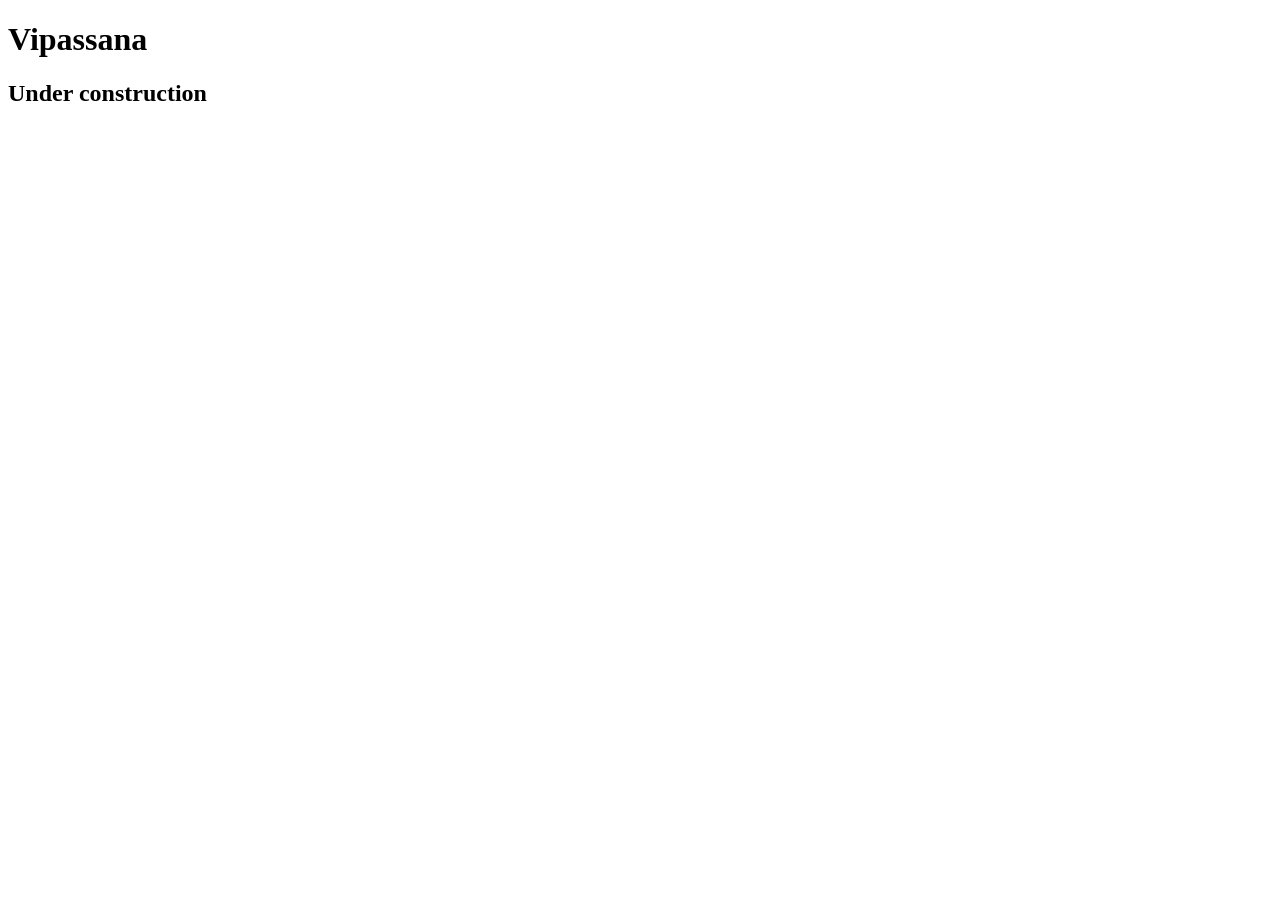
<file: stress/vipassana.html>
<!DOCTYPE html>

<html lang="en">
<head>
	<meta charset="utf-8">
	<title>Shape Up! | Vipassana</title>
</head>

<body>
    <main>
        <h1>Vipassana</h1>
        <h2>Under construction</h2>
    </main>
</body>
</html>
</file>
<file: styles/main_rwd.css>
body {
  font-family: sans-serif;
  width: 1024px;
  max-width: 95%;
  border: solid 2px steelblue;
  box-shadow: #000 0 6px 20px;
  margin: 0 auto;
  font-size: 1rem;
}

.grid-container {
  display: grid;
  grid-template-areas:
    "aside main"
    "footer footer";
  grid-template-columns: 5fr 10fr;
}

h1 {
  font-size: 3rem;
  color: steelblue;
  font-style: italic;
  text-shadow: steelblue 1px 3px 7px;
  margin: .5rem 0 1rem 0;
}

h2 {
  font-size: 1.8rem;
  margin: 0 0 2rem 0;
}

h3 {
  font-size: 1.25rem;
}

p {
  font-size: .9rem;
}

main {
  display: inline-block;
  grid-area: main;
}

main a {
  font-weight: bold;
  color: maroon;
}

main a:hover,
main a:focus {
  color: steelblue;
}

aside {
  padding: 1rem 2rem 0 2rem;
  display: inline-block;
  vertical-align: top;
  grid-area: aside;
}

aside h3 {
  color: maroon;
}

aside a {
  font-weight: bold;
  color: steelblue;
}

aside a:hover,
aside a:focus {
  color: maroon;
}

.hero {
  border-bottom: solid 2px steelblue;
  background: linear-gradient(to bottom, #fff, lightsteelblue);
  padding: 0 0 0 2rem;
  grid-area: header;
}

.hero img {
  float: left;
  margin: 0 3rem 0 0;
  min-width: 70px;
  max-width: 140px;
  width: 100%;
}

.hero h1,
.hero h2 {
  width: 100%;
}

li {
  padding-bottom: .2rem;
}

.main_content {
  padding: 2rem;
}

footer {
  background-color: steelblue;
  padding: .2rem 0;
  grid-area: footer;
}

footer p {
  text-align: center;
  font-size: .8rem;
  color: #fff;
}


.nav {
  background-color: steelblue;
}

.nav > ul {
  margin: 0;
  padding: 0;
  display: grid;
  grid-template-columns: 1fr 1fr 1fr 1fr 1fr;
  list-style: none;
}

.nav > ul > li {
  position: relative;
  text-align: center;
}

.nav > ul > li > a {
  display: block;
  padding: .8rem 1rem;
  text-decoration: none;
  color: #fff;
  font-weight: bold;
}

.nav a.active {
  color: black;
}

.nav ul ul {
  display: none;
  position: absolute;
  top: 100%;
  left: 0;
  margin: 0;
  padding: 0;
  min-width: 100%;
  list-style: none;
  background-color: steelblue;
  z-index: 10;
}

.nav ul li:hover > ul {
  display: block;
}

.nav ul ul a {
  display: block;
  padding: .6rem 1rem;
  text-decoration: none;
  color: #fff;
  font-weight: bold;
  text-align: left;
  white-space: nowrap;
}

.nav a:hover,
.nav a:focus {
  background-color: lightsteelblue;
  color: black;
}

.icon-row-span img {
  width: 32px;
  margin-right: .6rem;
  vertical-align: middle;
}

footer a:hover,
footer a:focus {
  color: black;
}

@media screen and (max-width: 900px) {
  body {
    box-shadow: none;
    font-size: .9rem;
  }
}

@media screen and (max-width: 767px) {
  .hero h1 {
    font-size: 1.5rem;
  }

  aside {
    padding: 1rem 2rem 1rem 2rem;
  }

  aside h3 {
    margin-top: 0;
  }

  .main_content {
    padding: 2rem 2rem 0 2rem;
  }

  .grid-container {
    grid-template-areas:
    "header"
    "nav"
    "main"
    "aside"
    "footer";
    grid-template-columns: 1fr;
  }

  .nav > ul {
    margin: 0;
    padding: 0;
    display: grid;
    grid-template-columns: 1fr;
    list-style: none;
  }

  .nav ul ul {
    display: block;
    position: static;
    min-width: 0;
  }
}

@media screen and (max-width: 479px) {
  body {
    box-shadow: none;
    font-size: .75rem;
  }
}
</file>
<file: styles/diet.css>
body {
  font-family: sans-serif;
  width: 1024px;
  max-width: 95%;
  border: solid 2px steelblue;
  box-shadow: #000 0 6px 20px;
  margin: 0 auto;
  font-size: 1rem;
}

.grid-container {
  display: grid;
  grid-template-areas:
    "aside main"
    "footer footer";
  grid-template-columns: 5fr 10fr;
}

.nav {
  background-color: steelblue;
}

.nav > ul {
  margin: 0;
  padding: 0;
  display: grid;
  grid-template-columns: 1fr 1fr 1fr 1fr 1fr;
  list-style: none;
}

.nav > ul > li {
  position: relative;
  text-align: center;
}

.nav > ul > li > a {
  display: block;
  padding: .8rem 1rem;
  text-decoration: none;
  color: #fff;
  font-weight: bold;
}

.nav a.active {
  color: black;
}

.nav ul ul {
  display: none;
  position: absolute;
  top: 100%;
  left: 0;
  margin: 0;
  padding: 0;
  min-width: 100%;
  list-style: none;
  background-color: steelblue;
  z-index: 10;
}

.nav ul li:hover > ul {
  display: block;
}

.nav ul ul a {
  display: block;
  padding: .6rem 1rem;
  text-decoration: none;
  color: #fff;
  font-weight: bold;
  text-align: left;
  white-space: nowrap;
}

.nav a:hover,
.nav a:focus {
  background-color: lightsteelblue;
  color: black;
}

h1 {
  font-size: 3rem;
  color: steelblue;
  font-style: italic;
  text-shadow: steelblue 1px 3px 7px;
  margin: .5rem 0 1rem 0;
}

h2 {
  font-size: 1.8rem;
  margin: 0 0 2rem 0;
}

h3 {
  font-size: 1.25rem;
}

p {
  font-size: .9rem;
}

main {
  display: inline-block;
  grid-area: main;
}

main a {
  font-weight: bold;
  color: maroon;
}

main a:hover,
main a:focus {
  color: steelblue;
}

aside {
  padding: 1rem 2rem 0 2rem;
  display: inline-block;
  vertical-align: top;
  grid-area: aside;
}

aside h3 {
  color: maroon;
}

aside a {
  font-weight: bold;
  color: steelblue;
}

aside a:hover,
aside a:focus {
  color: maroon;
}

.maroon {
  color: maroon;
}

.hero {
  border-bottom: solid 2px steelblue;
  background: linear-gradient(to bottom, #fff, lightsteelblue);
  padding: 0 0 0 2rem;
  grid-area: header;
}

.hero img {
  float: left;
  margin: 0 3rem 0 0;
  min-width: 70px;
  max-width: 140px;
  width: 100%;
}

.hero h1,
.hero h2 {
  width: 100%;
}

li {
  padding-bottom: .2rem;
}

.main_content {
  padding: 2rem;
}

footer {
  background-color: steelblue;
  padding: .2rem 0;
  grid-area: footer;
}

footer p {
  text-align: center;
  font-size: .8rem;
  color: #fff;
}

fieldset {
  border: 1px solid #999;
  margin: 0 0 1rem 0;
  padding: .5rem 1rem 1rem 1rem;
}

legend {
  font-weight: bold;
}

form div {
  margin: .35rem 0;
}

form p {
  margin: .6rem 0 .2rem 0;
}

label {
  margin-right: .4rem;
}

input[type="text"],
select {
  padding: .2rem;
  border: 1px solid black;
}

input[type="text"]:required:invalid {
  border: 2px solid maroon;
}

input[type="text"]:required:valid {
  border: 1px solid black;
}

textarea {
  display: block;
  width: 100%;
  padding: .2rem;
  border: 1px solid black;
  font-family: inherit;
  font-size: .9rem;
}

#image_list a {
  display: inline-block;
  margin: 0 .5rem .5rem 0;
}

#image_list img {
  width: 90px;
  border: 2px solid black;
  vertical-align: middle;
}

#image {
  display: block;
  max-width: 320px;
  border: 2px solid black;
}

#caption {
  color: maroon;
  font-weight: bold;
}

@media screen and (max-width: 900px) {
  body {
    box-shadow: none;
    font-size: .9rem;
  }
}

@media screen and (max-width: 767px) {
  .hero h1 {
    font-size: 1.5rem;
  }

  aside {
    padding: 1rem 2rem 1rem 2rem;
  }

  aside h3 {
    margin-top: 0;
  }

  .main_content {
    padding: 2rem 2rem 0 2rem;
  }

  .grid-container {
    grid-template-areas:
    "header"
    "nav"
    "main"
    "aside"
    "footer";
    grid-template-columns: 1fr;
  }

  .nav > ul {
    margin: 0;
    padding: 0;
    display: grid;
    grid-template-columns: 1fr;
    list-style: none;
  }

  .nav ul ul {
    display: block;
    position: static;
    min-width: 0;
  }
}

@media screen and (max-width: 479px) {
  body {
    box-shadow: none;
    font-size: .75rem;
  }
}
</file>
<file: styles/stress.css>
@import url('https://fonts.googleapis.com/css2?family=Mea+Culpa&display=swap');

body {
  font-family: sans-serif;
  width: 1024px;
  max-width: 95%;
  border: solid 2px steelblue;
  box-shadow: #000 0 6px 20px;
  margin: 0 auto;
  font-size: 1rem;
}

.grid-container {
  display: grid;
  grid-template-areas:
    "aside main"
    "footer footer";
  grid-template-columns: 5fr 10fr;
}

.nav {
  background-color: steelblue;
}

.nav > ul {
  margin: 0;
  padding: 0;
  display: grid;
  grid-template-columns: 1fr 1fr 1fr 1fr 1fr;
  list-style: none;
}

.nav > ul > li {
  position: relative;
  text-align: center;
}

.nav > ul > li > a {
  display: block;
  padding: .8rem 1rem;
  text-decoration: none;
  color: #fff;
  font-weight: bold;
}

.nav a.active {
  color: black;
}

.nav ul ul {
  display: none;
  position: absolute;
  top: 100%;
  left: 0;
  margin: 0;
  padding: 0;
  min-width: 100%;
  list-style: none;
  background-color: steelblue;
  z-index: 10;
}

.nav ul li:hover > ul {
  display: block;
}

.nav ul ul a {
  display: block;
  padding: .6rem 1rem;
  text-decoration: none;
  color: #fff;
  font-weight: bold;
  text-align: left;
  white-space: nowrap;
}

.nav a:hover,
.nav a:focus {
  background-color: lightsteelblue;
  color: black;
}

h1 {
  font-size: 3rem;
  color: steelblue;
  font-style: italic;
  text-shadow: steelblue 1px 3px 7px;
  margin: .5rem 0 1rem 0;
}

h2 {
  font-size: 1.8rem;
  margin: 0 0 2rem 0;
}

h3 {
  font-size: 1.25rem;
}

p {
  font-size: .9rem;
}

main {
  display: inline-block;
  grid-area: main;
}

main a {
  font-weight: bold;
  color: maroon;
}

main a:hover,
main a:focus {
  color: steelblue;
}

aside {
  padding: 1rem 2rem 0 2rem;
  display: inline-block;
  vertical-align: top;
  grid-area: aside;
}

aside h3 {
  color: maroon;
}

aside a {
  font-weight: bold;
  color: steelblue;
}

aside a:hover,
aside a:focus {
  color: maroon;
}

.maroon {
  color: maroon;
}

.hero {
  border-bottom: solid 2px steelblue;
  background: linear-gradient(to bottom, #fff, lightsteelblue);
  padding: 0 0 0 2rem;
  grid-area: header;
}

.hero img {
  float: left;
  margin: 0 3rem 0 0;
  min-width: 70px;
  max-width: 140px;
  width: 100%;
}

.hero h1,
.hero h2 {
  width: 100%;
}

li {
  padding-bottom: .2rem;
}

.main_content {
  padding: 2rem;
}

footer {
  background-color: steelblue;
  padding: .2rem 0;
  grid-area: footer;
}

footer p {
  text-align: center;
  font-size: .8rem;
  color: #fff;
}

.stress-tips-grid {
  display: grid;
  grid-template-areas:
  "stress-tips-grid-span img";
  grid-template-columns: 1fr;
  grid-gap: 2rem;
  padding-bottom: 1rem;
}

.stress-img {
  border: 2px solid black;
  max-width: 200px;
}

.no-margin {
  margin: 0;
}

.fancy {
  font-family: 'Mea+Culpa', cursive;
}

video {
  display: block;
  width: 100%;
  margin: 0 0 1rem 0;
}

audio {
  display: block;
  width: 100%;
  margin: 0 0 .5rem 0;
}

@media screen and (max-width: 900px) {
  body {
    box-shadow: none;
    font-size: .9rem;
  }
}

@media screen and (max-width: 767px) {
  .hero h1 {
    font-size: 1.5rem;
  }

  aside {
    padding: 1rem 2rem 1rem 2rem;
  }

  aside h3 {
    margin-top: 0;
  }

  .main_content {
    padding: 2rem 2rem 0 2rem;
  }

  .grid-container {
    grid-template-areas:
    "header"
    "nav"
    "main"
    "aside"
    "footer";
    grid-template-columns: 1fr;
  }

  .nav > ul {
    margin: 0;
    padding: 0;
    display: grid;
    grid-template-columns: 1fr;
    list-style: none;
  }

  .nav ul ul {
    display: block;
    position: static;
    min-width: 0;
  }
}

@media screen and (max-width: 479px) {
  body {
    box-shadow: none;
    font-size: .75rem;
  }
}
</file>
